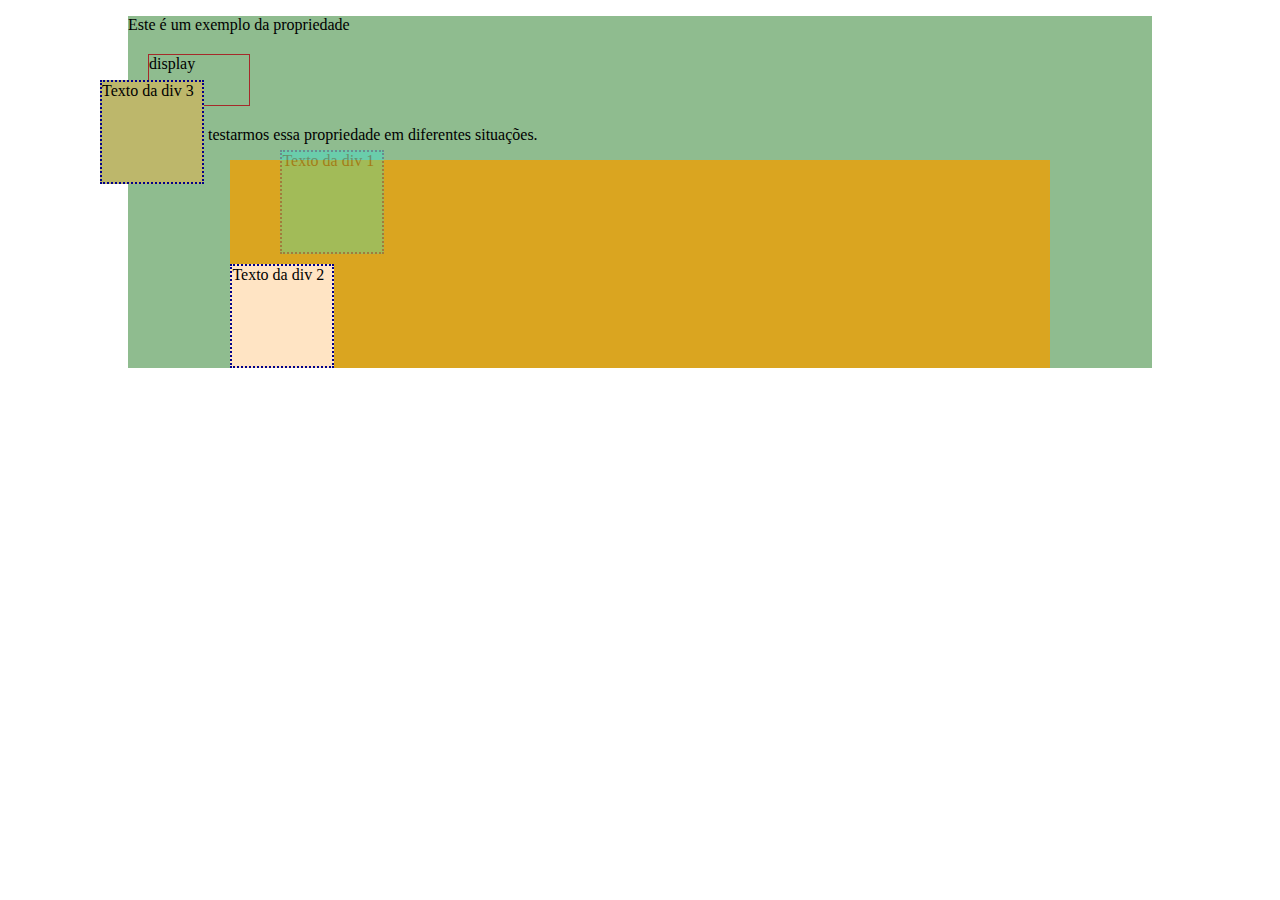
<file: index.html>
<!DOCTYPE html>
<html lang="en">
<head>
    <meta charset="UTF-8">
    <meta http-equiv="X-UA-Compatible" content="IE=edge">
    <meta name="viewport" content="width=device-width, initial-scale=1.0">
    <title>Propriedade display, position e float</title>
    <style>
        html, body{
            margin: 0;
            padding: 0;
        }
        #principal{
            margin: 0 auto;
            width: 80%;
            /*position: relative;*/
            background-color: darkseagreen;
        }
        #pai{
            width: 80%;
            margin: 0 auto;
            background-color: goldenrod;
        }
        p span{
            border: 1px solid brown;
            width: 100px;
            height: 50px;
            margin: 20px;
            display: block;
        }
        #filho1, #filho2, #filho3{
            width: 100px;
            height: 100px;
            border: 2px dotted darkblue;
            /*display: inline-block;*/
        }
        #filho1{
            background-color: aqua;
            position: relative;
            bottom: 10px;
            left: 50px;
            opacity: 0.25;
        }
        #filho2{
            background-color: bisque;
        }
        #filho3{
            background-color: darkkhaki;
            position: absolute;
            top: 80px;
            left: 100px;
        }

    </style>
</head>
<body>
    <div id="principal">
        <p>Este é um exemplo da propriedade
            <span>display</span>. Serve para testarmos
            essa propriedade em diferentes situações.
        </p>
        <div id="pai">
            <div id="filho1">Texto da div 1</div>
            <div id="filho2">Texto da div 2</div>
            <div id="filho3">Texto da div 3</div>
        </div>
    </div>
</body>
</html>
</file>
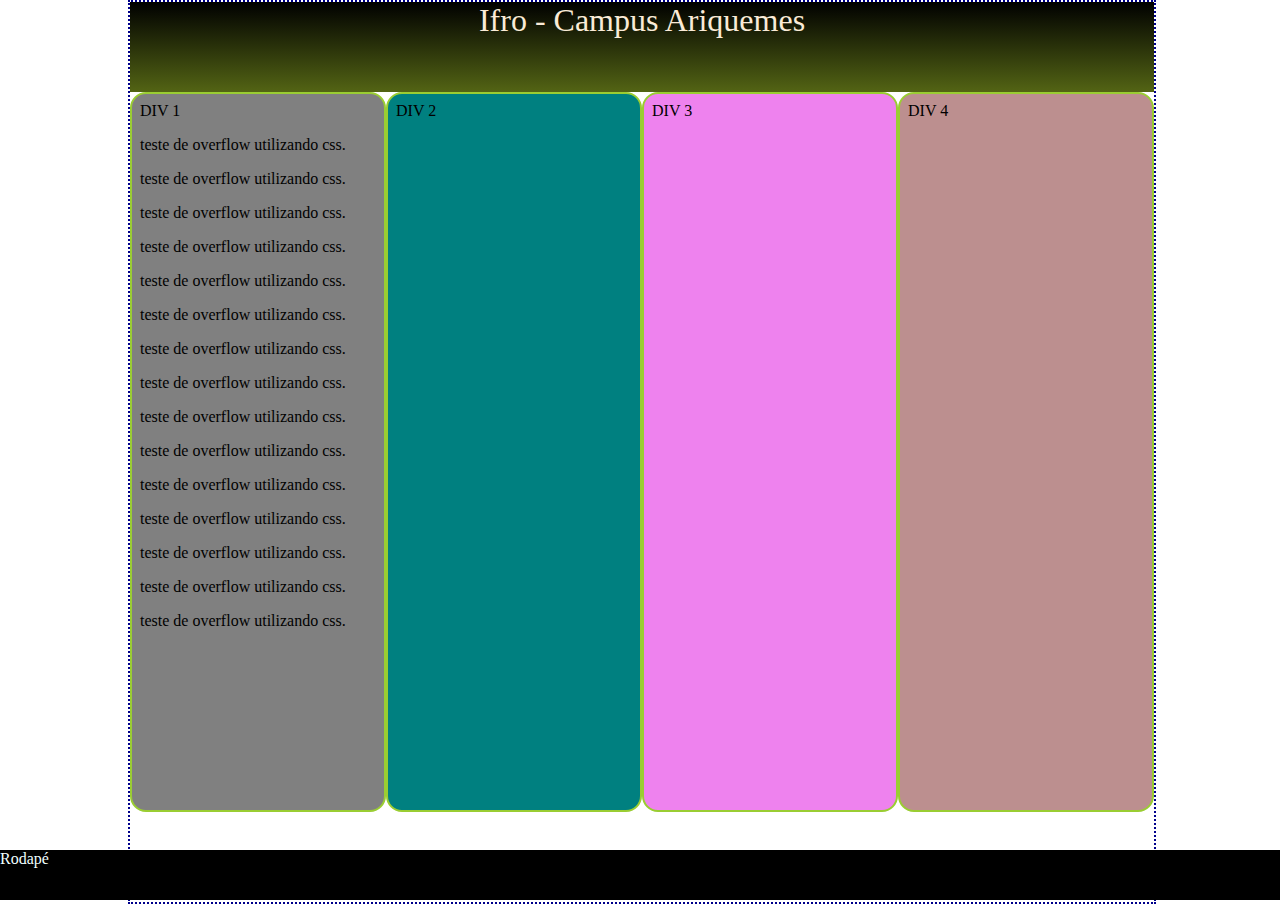
<file: exemplo2.html>
<!DOCTYPE html>
<html>
    <head>
        <title>Trabalhando com Css</title>
        <meta charset="UTF-8">
        <meta name="viewport" content="width=device-width, initial-scale=1.0">
		<link rel="stylesheet" href="css/layout1.css">
    </head>
    <body>
		<script>
		</script>
		<div id="teste"></div>
        <div id="princ">
            <div class="princ" id="header">Ifro - Campus Ariquemes</div>
            <div id="div1" class="interna">DIV 1
			<p>teste de overflow utilizando css.</p>
			<p>teste de overflow utilizando css.</p>
			<p>teste de overflow utilizando css.</p>
			<p>teste de overflow utilizando css.</p>
			<p>teste de overflow utilizando css.</p>
			<p>teste de overflow utilizando css.</p>
			<p>teste de overflow utilizando css.</p>
			<p>teste de overflow utilizando css.</p>
			<p>teste de overflow utilizando css.</p>
			<p>teste de overflow utilizando css.</p>
			<p>teste de overflow utilizando css.</p>
			<p>teste de overflow utilizando css.</p>
			<p>teste de overflow utilizando css.</p>
			<p>teste de overflow utilizando css.</p>
			<p>teste de overflow utilizando css.</p>
			</div>
            <div id="div2" class="interna">DIV 2</div>
            <div id="div3" class="interna">DIV 3</div>
            <div id="div4" class="interna">DIV 4</div>
            <div id="rodape">Rodapé</div>
        </div>
    </body>
</html>
</file>
<file: css/layout1.css>
/*
#teste{
    width: 100px;
    height: 100px;
    background-color: rebeccapurple;
    position: relative;
    left: 200px;
}
*/
html, body{
    margin: 0px;
    padding: 0px;
}

#princ{
    width: 80%;
    height: 100%;
    min-width: 320px;
    margin-left: 10%;
    border: 2px dotted darkblue;
    position: absolute;
}

#header{
    background-color: bisque;
    height: 10%;
    min-height: 50px;
    background: linear-gradient(#000000, #536414);
    font-size: 2rem;
    color: antiquewhite;
    text-align: center;
}
#div1{
    background-color: gray;
}
#div2{
    background-color: teal;
}
#div3{
    background-color: violet;
}
#div4{
    background-color: rosybrown;
}
#rodape{
    position: fixed;
    bottom: 0px;
    left: 0px;
    background-color: black;
    color: azure;
    width: 100%;
    height: 10px;
    min-height: 50px;
}
.interna{
    width: 25%;
    height: 80%;
    padding: 0.5em;
    border: 2px solid yellowgreen;
    border-radius: 1em;
    position: relative;
    float: left;
    box-sizing: border-box;
    overflow: auto;
}

/*
https://mybrandnewlogo.com/pt/gerador-de-paleta-de-cores
*/
</file>
